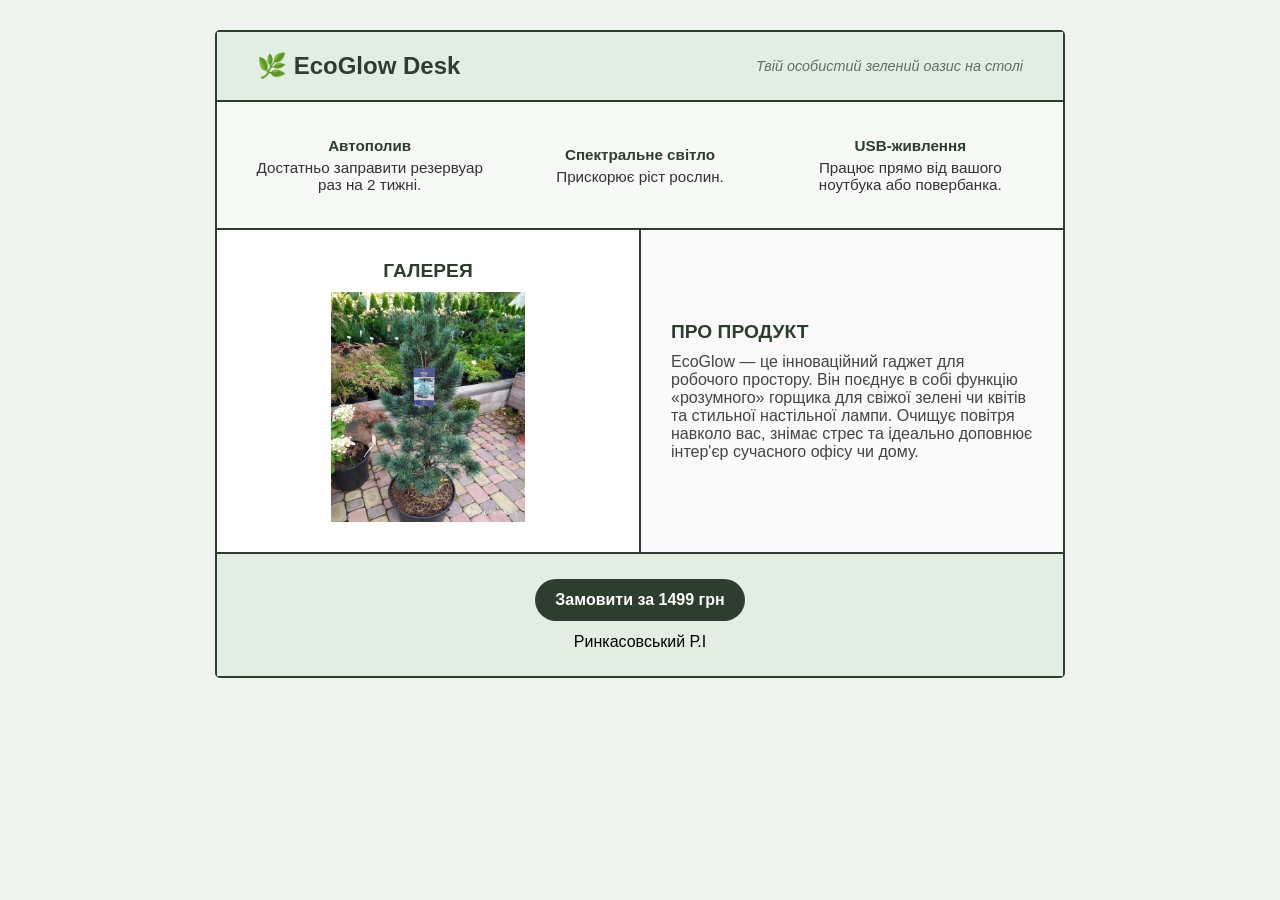
<file: index.html>
<!DOCTYPE html>
<html lang="uk">

<head>
    <meta charset="UTF-8">
    <meta name="viewport" content="width=device-width, initial-scale=1.0">
    <title>EcoGlow Desk — Розумний міні-сад</title>
    <link rel="stylesheet" href="css/style.css">
</head>

<body>

    <div class="wrapper">
        <header class="block header">
            <div class="logo">🌿 EcoGlow Desk</div>
            <div class="tagline">Твій особистий зелений оазис на столі</div>
        </header>

        <section class="block features">
            <div class="feature-item">
                <span>Автополив</span>
                Достатньо заправити резервуар раз на 2 тижні.
            </div>
            <div class="feature-item">
                <span>Спектральне світло</span>
                Прискорює ріст рослин.
            </div>
            <div class="feature-item">
                <span>USB-живлення</span>
                Працює прямо від вашого ноутбука або повербанка.
            </div>
        </section>

        <div class="main-content">
            <article class="about-us">
                <div class="section-title">Галерея</div>
                <div class="product-img-box">
                    <img src="img/about-img.webp" alt="">
                </div>
            </article>

            <aside class="contact">
                <div class="section-title">Про продукт</div>
                <p class="product-desc">
                    EcoGlow — це інноваційний гаджет для робочого простору. Він поєднує в собі функцію «розумного»
                    горщика для свіжої зелені чи квітів та стильної настільної лампи. Очищує повітря навколо вас, знімає
                    стрес та ідеально доповнює інтер'єр сучасного офісу чи дому.
                </p>
            </aside>
        </div>

        <footer class="block footer">
            <button class="buy-btn">Замовити за 1499 грн</button>
            <p>Ринкасовський Р.І</p>
        </footer>
    </div>

</body>

</html>
</file>
<file: css/style.css>
* {
    box-sizing: border-box;
    margin: 0;
    padding: 0;
    font-family: 'Segoe UI', Arial, sans-serif;
}

body {
    background-color: #f0f4f1;
    padding: 30px 10px;
    display: flex;
    justify-content: center;
}

.wrapper {
    display: flex;
    flex-direction: column;
    width: 100%;
    max-width: 850px;
    border: 2px solid #2d3e2e;
    background-color: #fff;
    border-radius: 5px;
}

.block {
    display: flex;
    justify-content: center;
    align-items: center;
    padding: 25px;
    text-align: center;
    border-bottom: 2px solid #2d3e2e;
}

.header {
    background-color: #e2ede4;
    display: flex;
    flex-direction: column;
    gap: 5px;
    padding: 20px 40px;
}

.logo {
    font-size: 1.5rem;
    font-weight: bold;
    color: #2d3e2e;
}

.tagline {
    font-size: 0.9rem;
    color: #5a735e;
    font-style: italic;
}

.features {
    background-color: #f7f9f7;
    display: flex;
    justify-content: space-around;
    gap: 15px;
    flex-wrap: wrap;
}

.feature-item {
    flex: 1;
    min-width: 150px;
    padding: 10px;
    font-size: 0.95rem;
    color: #333;
}

.feature-item span {
    color: #2d3e2e;
    display: block;
    margin-bottom: 5px;
    font-weight: bold;
}

.main-content {
    display: flex;
    flex-direction: column;
    width: 100%;
    border-bottom: 2px solid #2d3e2e;
}

.about-us,
.contact {
    flex: 1;
    min-height: 250px;
    display: flex;
    flex-direction: column;
    justify-content: center;
    align-items: center;
    padding: 30px;
}

.about-us {
    background-color: #fff;
    border-bottom: 2px solid #2d3e2e;
}

.contact {
    background-color: #fafafa;
    align-items: flex-start;
    text-align: left;
}

.product-img-box img {
    height: 230px;
    background-color: #e2ede4;
    display: flex;
    justify-content: center;
    align-items: center;
    color: #2d3e2e;
    font-weight: bold;
}

.section-title {
    font-size: 1.2rem;
    font-weight: bold;
    color: #2d3e2e;
    text-transform: uppercase;
    margin-bottom: 10px;
}

.product-desc {
    font-size: 1rem;
    color: #444;
}

.footer {
    background-color: #e2ede4;
    border-bottom: none;
    flex-direction: column;
    gap: 12px;
}

.buy-btn {
    background-color: #2d3e2e;
    color: white;
    border: none;
    padding: 12px 20px;
    font-size: 1rem;
    font-weight: bold;
    border-radius: 25px;
    cursor: pointer;
}

.buy-btn:hover {
    background-color: #415a44;
}

@media (min-width: 651px) {
    .header {
        flex-direction: row;
        justify-content: space-between;
    }

    .main-content {
        flex-direction: row;
    }

    .about-us {
        border-bottom: none;
        border-right: 2px solid #2d3e2e;
    }
}
</file>
